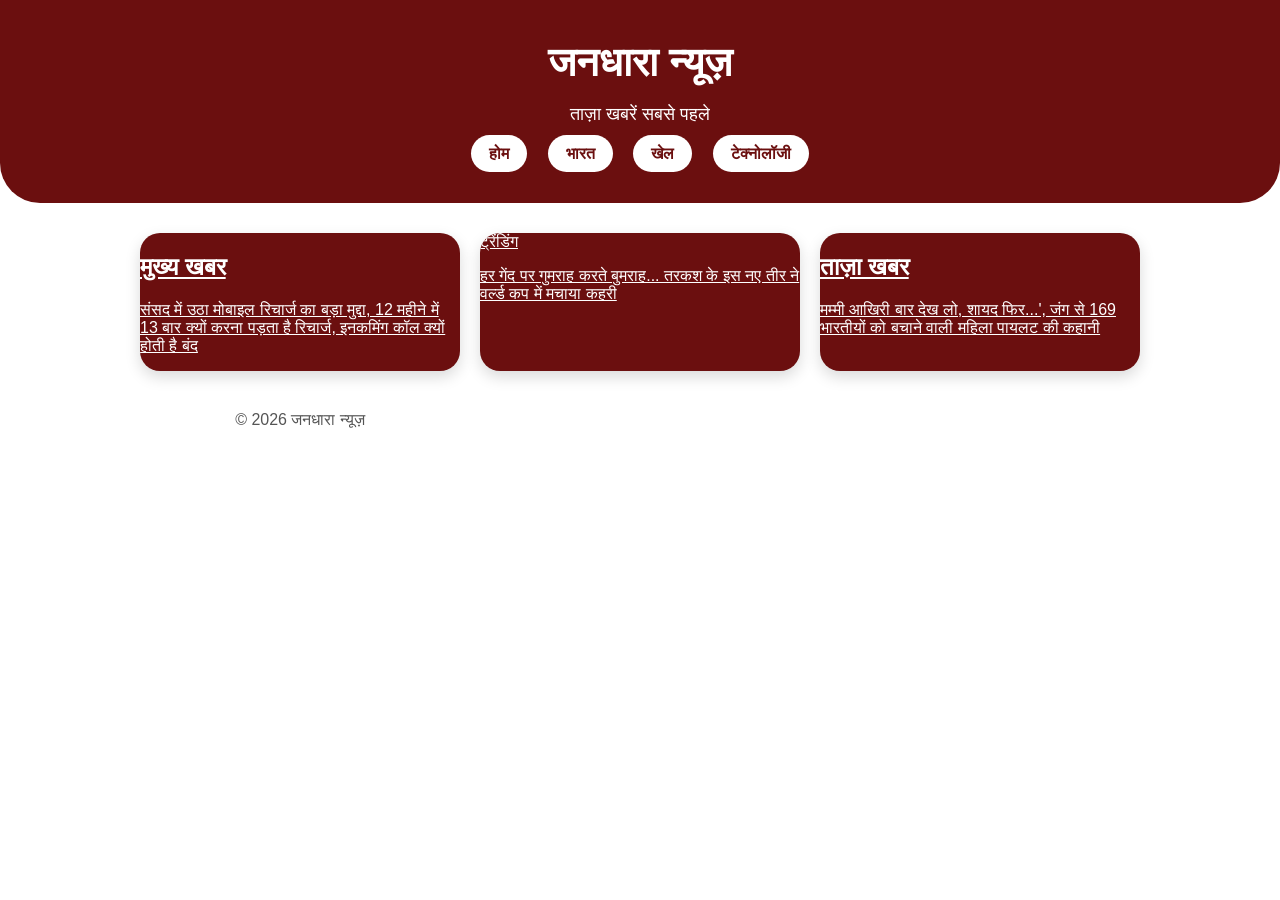
<file: index.html>
﻿<!DOCTYPE html>
<html lang="hi">
<head>
<meta name="google-site-verification" content="JdGZOT7YqpdGYLc1tBgI3JivF_QPijlhOmbRU4yi6KM" />
<meta charset="UTF-8">
<meta name="viewport" content="width=device-width, initial-scale=1.0">
<title>जनधारा न्यूज़</title>

<style>

body{
font-family: Arial, sans-serif;
margin:0;
background:#ffffff;
}

/* TOP SECTION */

.top-section{
background:#6b0f0f;
color:white;
text-align:center;
padding:40px;
border-bottom-left-radius:40px;
border-bottom-right-radius:40px;
}

.top-section h1{
font-size:40px;
font-weight:900;
margin:0;
}

.top-section p{
font-size:18px;
}

/* NAVIGATION */

nav{
margin-top:20px;
}

nav a{
text-decoration:none;
margin:8px;
padding:10px 18px;
background:white;
color:#6b0f0f;
border-radius:20px;
font-weight:bold;
}

/* NEWS AREA */

.bottom-section{
padding:30px;
max-width:1000px;
margin:auto;
display:grid;
grid-template-columns:repeat(auto-fit,minmax(250px,1fr));
gap:20px;
}

/* NEWS CARD */

.news-card{
background:#6b0f0f;
color:white;
border-radius:20px;
overflow:hidden;
box-shadow:0 6px 15px rgba(0,0,0,0.15);
}

.news-card img{
width:100%;
height:180px;
object-fit:cover;
}

.news-content{
padding:15px;
}

.news-content h2{
margin-top:0;
font-weight:800;
}

.news-content p{
opacity:0.9;
}

/* FOOTER */

footer{
text-align:center;
padding:20px;
color:#555;
}

/* MOBILE RESPONSIVE */

@media (max-width:600px){

.top-section h1{
font-size:28px;
}

nav a{
display:inline-block;
margin:5px;
padding:8px 12px;
}

}

</style>

</head>

<body>

<div class="top-section">
<h1>जनधारा न्यूज़</h1>
<p>ताज़ा खबरें सबसे पहले</p>

<nav>
<a href="index.html">होम</a>
<a href="india.html">भारत</a>
<a href="sports.html">खेल</a>
<a href="technology.html#">टेक्नोलॉजी</a>
</nav>

</div>

<div class="bottom-section">

<a href="block1.html" class="news-card">
<h2>मुख्य खबर</h2>
<p>संसद में उठा मोबाइल रिचार्ज का बड़ा मुद्दा, 12 महीने में 13 बार क्यों करना पड़ता है रिचार्ज, इनकमिंग कॉल क्यों होती है बंद</p>
</a>

<a href="block2.html" class="news-card">
</h2>ट्रेंडिंग</h2>
<p>हर गेंद पर गुमराह करते बुमराह... तरकश के इस नए तीर ने वर्ल्ड कप में मचाया कहरी</p>
</a>

<a href="block3.html" class="news-card">
<h2>ताज़ा खबर</h2>
<p>मम्मी आखिरी बार देख लो, शायद फिर...', जंग से 169 भारतीयों को बचाने वाली महिला पायलट की कहानी</p>
</a>

<footer>
© 2026 जनधारा न्यूज़
</footer>

</body>
</html>
</file>
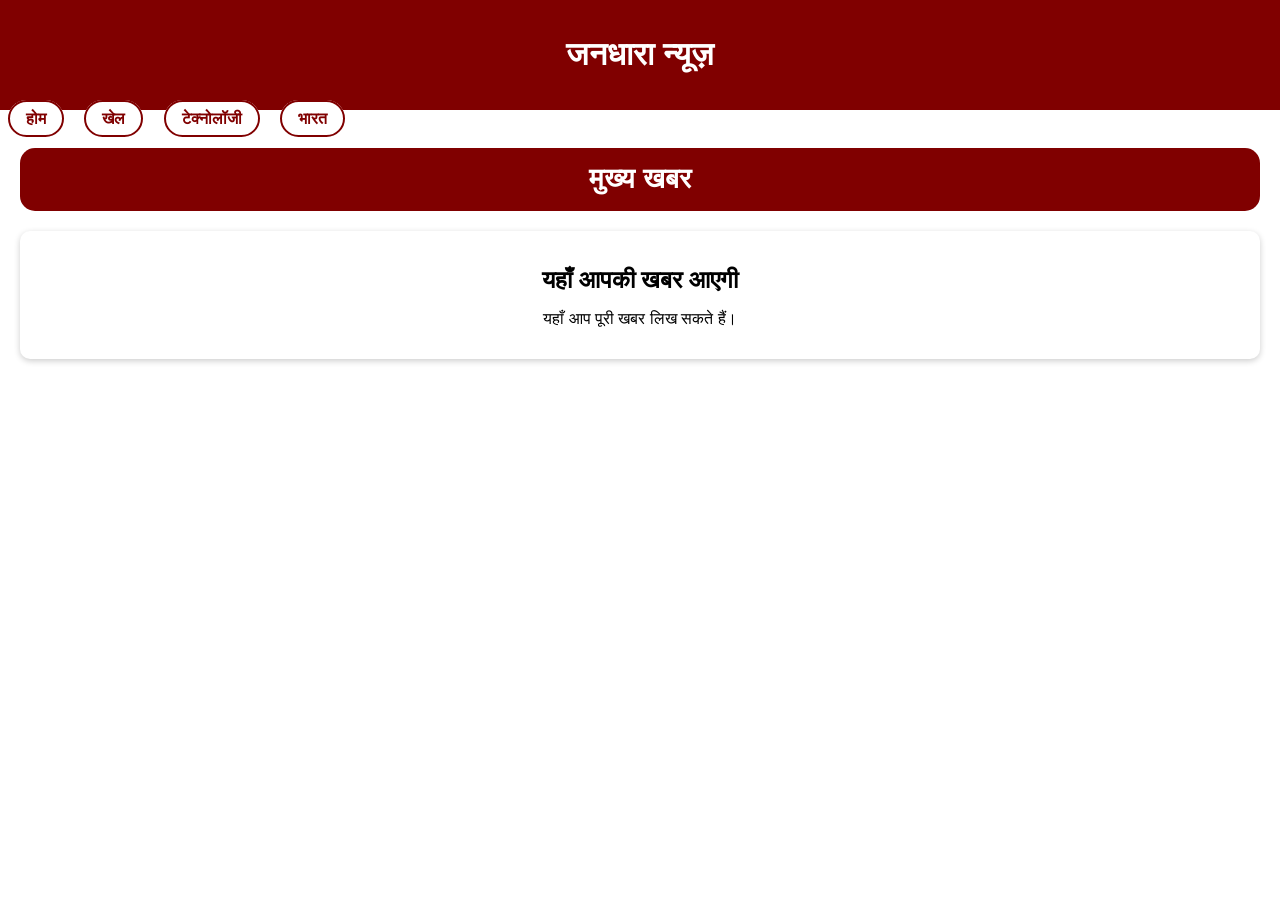
<file: block1.html>
<!DOCTYPE html>
<html>
<head>
<meta charset="UTF-8">
<meta name="viewport" content="width=device-width, initial-scale=1.0">
<title>मुख्य खबर</title>
<link rel="stylesheet" href="style.css">
</head>

<body>

<header>
<h1>जनधारा न्यूज़</h1>
</header>

<nav>
<a href="index.html">होम</a>
<a href="sports.html">खेल</a>
<a href="technology.html">टेक्नोलॉजी</a>
<a href="india.html">भारत</a>
</nav>

<div class="page-header">
मुख्य खबर
</div>

<div class="news-card">
<h2>यहाँ आपकी खबर आएगी</h2>
<p>यहाँ आप पूरी खबर लिख सकते हैं।</p>
</div>

</body>
</html>
</file>
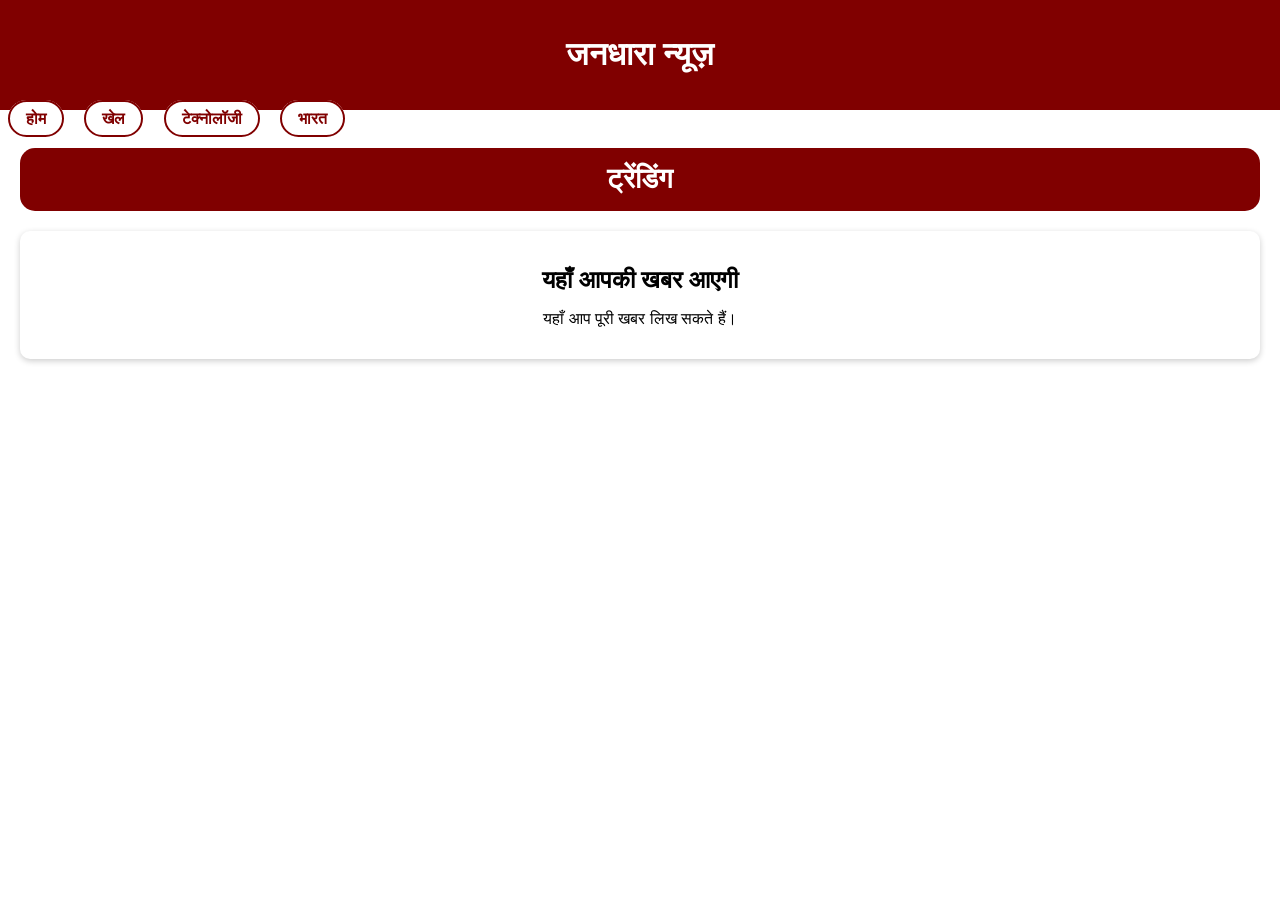
<file: block2.html>
<!DOCTYPE html>
<html>
<head>
<meta charset="UTF-8">
<meta name="viewport" content="width=device-width, initial-scale=1.0">
<title>ट्रेंडिंग</title>
<link rel="stylesheet" href="style.css">
</head>

<body>

<header>
<h1>जनधारा न्यूज़</h1>
</header>

<nav>
<a href="index.html">होम</a>
<a href="sports.html">खेल</a>
<a href="technology.html">टेक्नोलॉजी</a>
<a href="india.html">भारत</a>
</nav>

<div class="page-header">
ट्रेंडिंग
</div>

<div class="news-card">
<h2>यहाँ आपकी खबर आएगी</h2>
<p>यहाँ आप पूरी खबर लिख सकते हैं।</p>
</div>

</body>
</html>
</file>
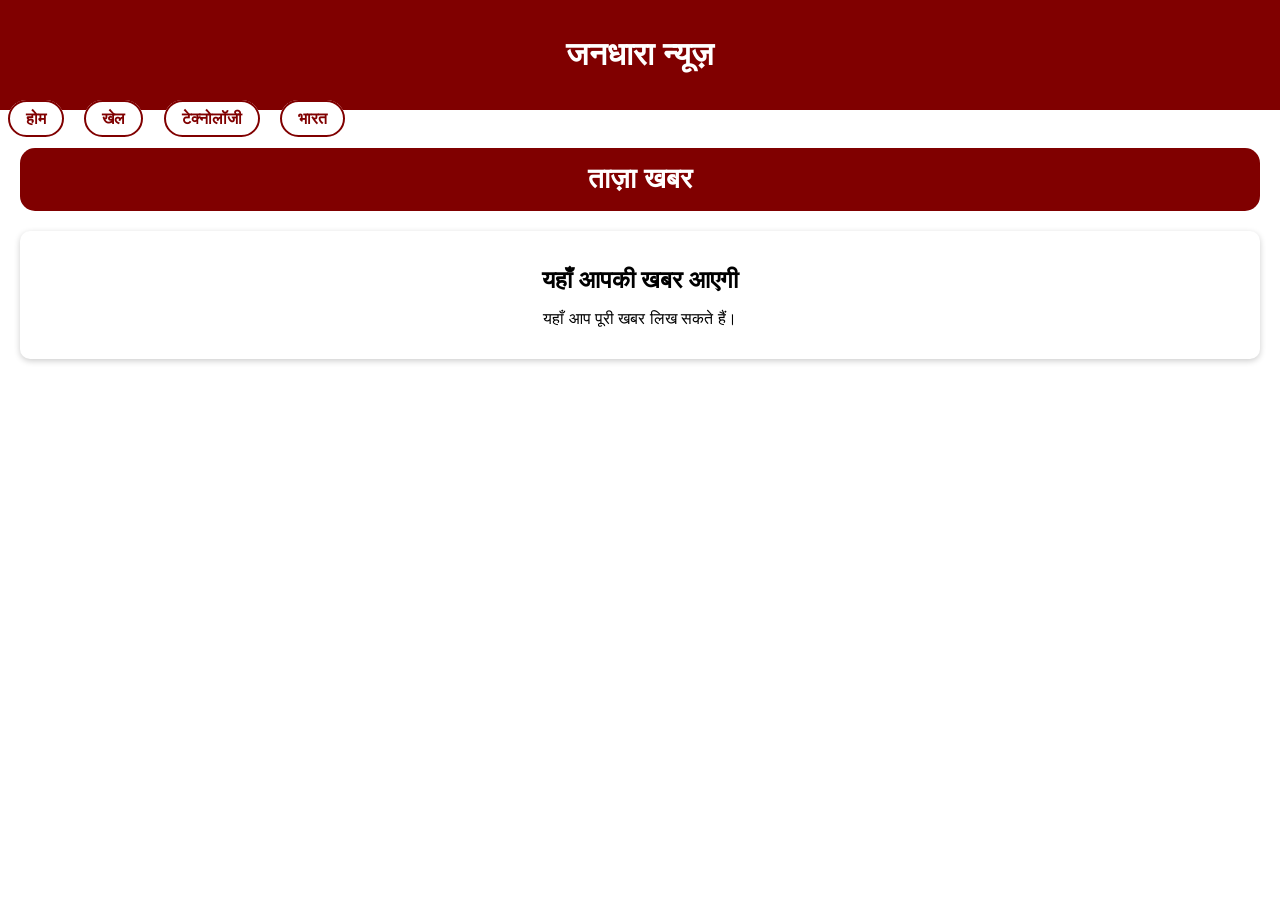
<file: block3.html>
<!DOCTYPE html>
<html>
<head>
<meta charset="UTF-8">
<meta name="viewport" content="width=device-width, initial-scale=1.0">
<title>ताज़ा खबर</title>
<link rel="stylesheet" href="style.css">
</head>

<body>

<header>
<h1>जनधारा न्यूज़</h1>
</header>

<nav>
<a href="index.html">होम</a>
<a href="sports.html">खेल</a>
<a href="technology.html">टेक्नोलॉजी</a>
<a href="india.html">भारत</a>
</nav>

<div class="page-header">
ताज़ा खबर
</div>

<div class="news-card">
<h2>यहाँ आपकी खबर आएगी</h2>
<p>यहाँ आप पूरी खबर लिख सकते हैं।</p>
</div>

</body>
</html>
</file>
<file: style.css>
body{
    font-family: Arial, sans-serif;
    background-color: white;
    margin:0;
}

header{
    background-color: maroon;
    color:white;
    padding:15px;
    text-align:center;
}

nav a{
    color:maroon;
    text-decoration:none;
    margin:8px;
    padding:8px 16px;
    background-color:white;
    border-radius:20px;
    font-weight:bold;
    border:2px solid maroon;
    transition:0.3s;
}
nav a:hover{
    background-color:#cc0000;
}

.news-card{
    background:white;
    border-radius:10px;
    padding:15px;
    margin:20px;
    box-shadow:0 2px 6px rgba(0,0,0,0.2);
}

img{
    width:100%;
    border-radius:10px;
}

}
.news-card{
    background:white;
    border-radius:10px;
    padding:15px;
    margin:20px;
    box-shadow:0 2px 6px rgba(0,0,0,0.2);
}

img{
    width:100%;
    border-radius:10px;
}
.page-header{
    background-color: maroon;
    color: white;
    padding: 15px;
    margin: 20px;
    border-radius: 15px;
    text-align: center;
    font-size: 28px;
    font-weight: bold;
}
.news-card h2{
    font-weight:bold;
    text-align:center;
    margin-bottom:10px;
}
.news-card{
    text-align:center;
}
.news-card img{
    width:100%;
    border-radius:10px;
    margin-bottom:10px;
}
</file>
